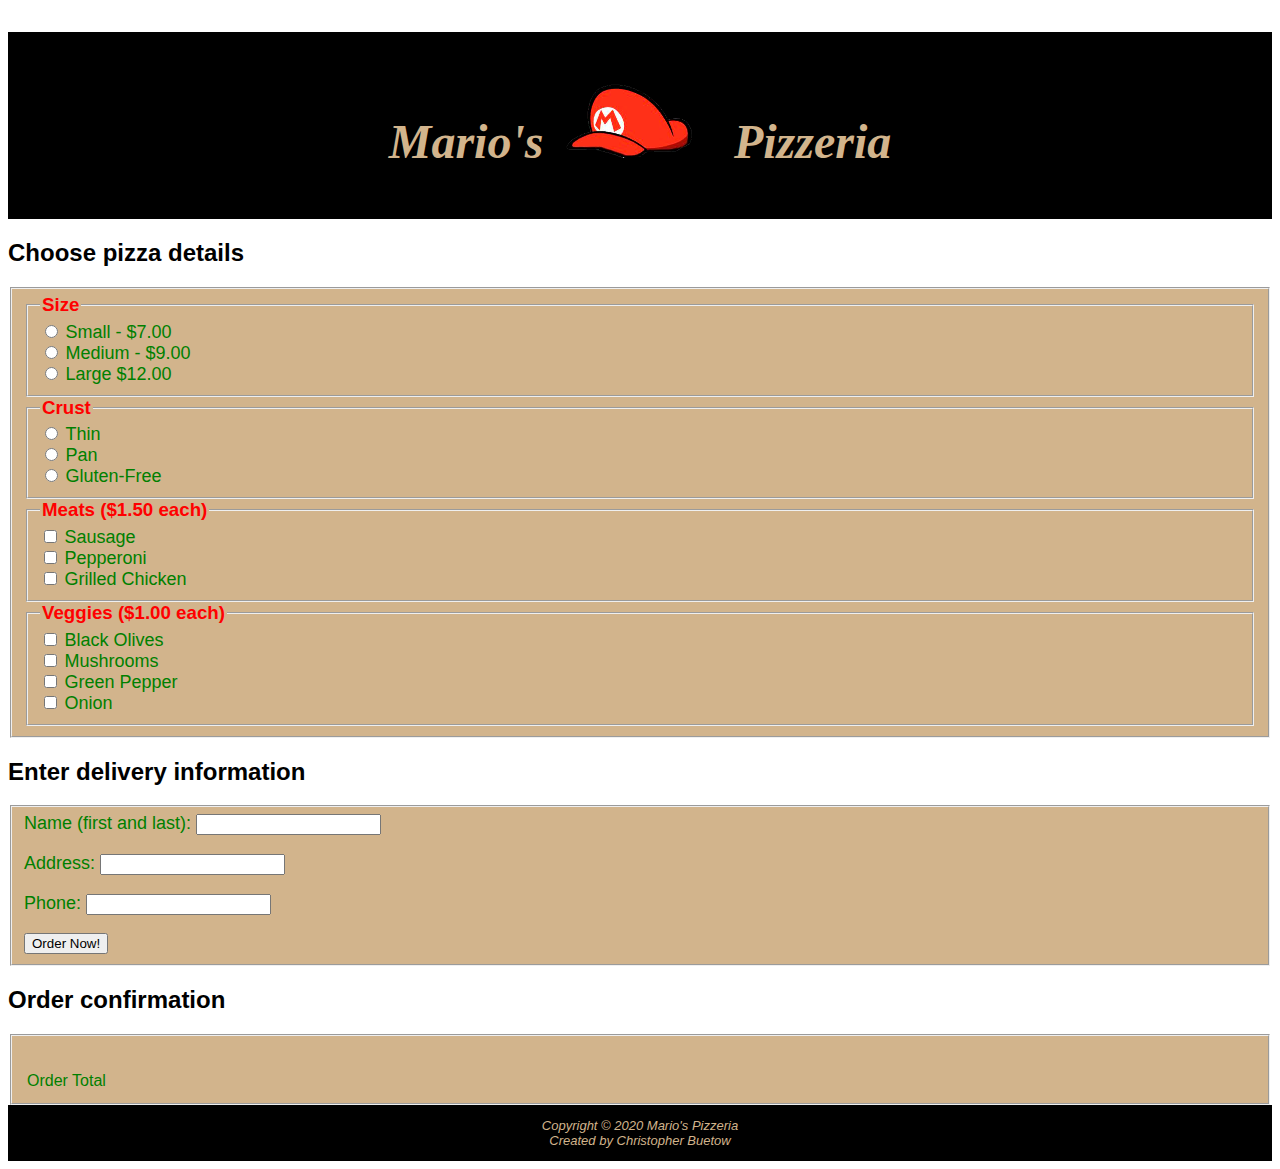
<file: index.html>
<!DOCTYPE html>
<html lang="en">
<head>
    <meta charset="UTF-8">
    <title>Mario's Pizza</title>
    <script src="http://code.jquery.com/jquery-3.5.1.js" integrity="sha256-QWo7LDvxbWT2tbbQ97B53yJnYU3WhH/C8ycbRAkjPDc="
            crossorigin="anonymous"></script>
    <script src="code.js"></script>
    <link href="style.css" rel="stylesheet" type="text/css">
<body>
    <header>
    <h1><i>Mario's <img src="Mario%2527s_Hat.png" alt="Mario hat" width="166.5" height="75.5"> Pizzeria</i> </h1> <br>
    </header>
    <form>
        <h2>Choose pizza details</h2>
        <fieldset>
                <fieldset> <legend><h3>Size</h3></legend>
                    <input type = "radio"
                           name = "size"
                           id = "Small"
                           value = "size"
                           data-price="7"/>
                    <label for="Small">Small - $7.00</label><br>

                    <input type = "radio"
                           name = "size"
                           id = "Medium"
                           value = "size"
                           data-price="9"/>
                    <label for="Medium">Medium - $9.00</label> <br>

                <input type = "radio"
                       name = "size"
                       id = "Large"
                       value = "size"
                       data-price="12" />
                <label for = "Large">Large $12.00</label>
            </fieldset>

            <fieldset>
                <legend><h3>Crust</h3></legend>
                    <input type = "radio"
                           name = "crust"
                           id = "Thin"
                           value = "crust" />
                    <label for="Thin">Thin</label><br>

                    <input type = "radio"
                           name = "crust"
                           id = "Pan"
                           value = "crust" />
                    <label for="Pan">Pan</label> <br>

                    <input type = "radio"
                           name = "Crust"
                           id = "glutenFree"
                           value = "Crust" />
                    <label for = "glutenFree">Gluten-Free</label>
            </fieldset>

            <fieldset>
                <legend><h3>Meats ($1.50 each)</h3></legend>
                <input type = "checkbox"
                       name = "meat"
                       id = "Sausage"
                       value = "meat"
                       data-price="1.5" />
                <label for="Sausage">Sausage</label><br>

                <input type = "checkbox"
                       name = "meat"
                       id = "Pepperoni"
                       value = "meat"
                       data-price="1.5" />
                <label for="Pepperoni">Pepperoni</label><br>

                <input type = "checkbox"
                       name = "meat"
                       id = "Grilled Chicken"
                       value = "meat"
                       data-price="1.5" />
                <label for="Grilled Chicken">Grilled Chicken</label><br>
            </fieldset>

            <fieldset>
                <legend><h3>Veggies ($1.00 each)</h3></legend>
                <input type = "checkbox"
                       name = "veggies"
                       id = "Black Olives"
                       value = "veggies"
                       data-price="1" />
                <label for="Black Olives">Black Olives</label><br>

                <input type = "checkbox"
                       name = "veggies"
                       id = "Mushrooms"
                       value = "veggies"
                       data-price="1" />
                <label for="Mushrooms">Mushrooms</label><br>

                <input type = "checkbox"
                       name = "meat"
                       id = "Green Pepper"
                       value = "meat"
                       data-price="1" />
                <label for="Green Pepper">Green Pepper</label><br>

                <input type = "checkbox"
                       name = "veggies"
                       id = "Onion"
                       value = "veggies"
                       data-price="1" />
                <label for="Onion">Onion</label><br>
            </fieldset>

        </fieldset>
    </form>
    <h2>Enter delivery information</h2>
        <fieldset>
            <form>
                <label for="pizza-name">Name (first and last): </label>
                <input id="pizza-name" name="name" type="text" required> <br> <br>

                <label for="pizza-address">Address: </label>
                <input id="pizza-address" name="address" type="text" required> <br> <br>

                <label for="pizza-myPhone">Phone: </label>
                <input id="pizza-myPhone" name="myPhone" type="tel" required> <br> <br>

                <button>Order Now!</button>
            </form>
        </fieldset>

    <h2>Order confirmation</h2>
        <fieldset>
            <table>
                <tr>
                    <td id="nameOutput"></td>
                </tr>
                <tr>
                    <td id="addressOutput"></td>
                </tr>
                <tr>
                    <td id="myPhoneOutput"></td>
                </tr>
                <tr>
                    <td id="sizeOutput"></td>
                </tr>
                <tr>
                    <td id="crustOutput"></td>
                </tr>
                <tr>
                    <td id="meatOutput"></td>
                </tr>
                <tr>
                    <td id="veggieOutput"></td>
                </tr>
                <tr>
                    <td>Order Total</td>
                    <td id="grandTotalOutput"></td>
                </tr>
            </table>
        </fieldset>

</body>
<footer>
    Copyright &copy 2020 Mario's Pizzeria<br>
    Created by Christopher Buetow
</footer>
</html>
</file>
<file: style.css>
body {
    font-family: "Gill Sans MT", sans-serif;
}

h1 {
    text-align: center;
    padding-top: 50px;
    font-size: 3em;
    color: tan;
    font-family: "Gill Sans Ultra Bold";
}

h3 {
    margin-top: auto;
    margin-bottom: 0;
}

header {
    background-color: black;
}

footer {
    background-color: black;
    font-size: small;
    font-style: italic;
    text-align: center;
    color: tan;
    padding: 1em;
}

#wrapper {
    margin-left: auto;
    margin-right: auto;
    background-color: white;
    min-width: 550px;
    max-width: 1280px;
}

fieldset {
    color: green;
    background-color: tan;
}

legend {
    color: red;
}

label {
    font-size: large;
}
</file>
